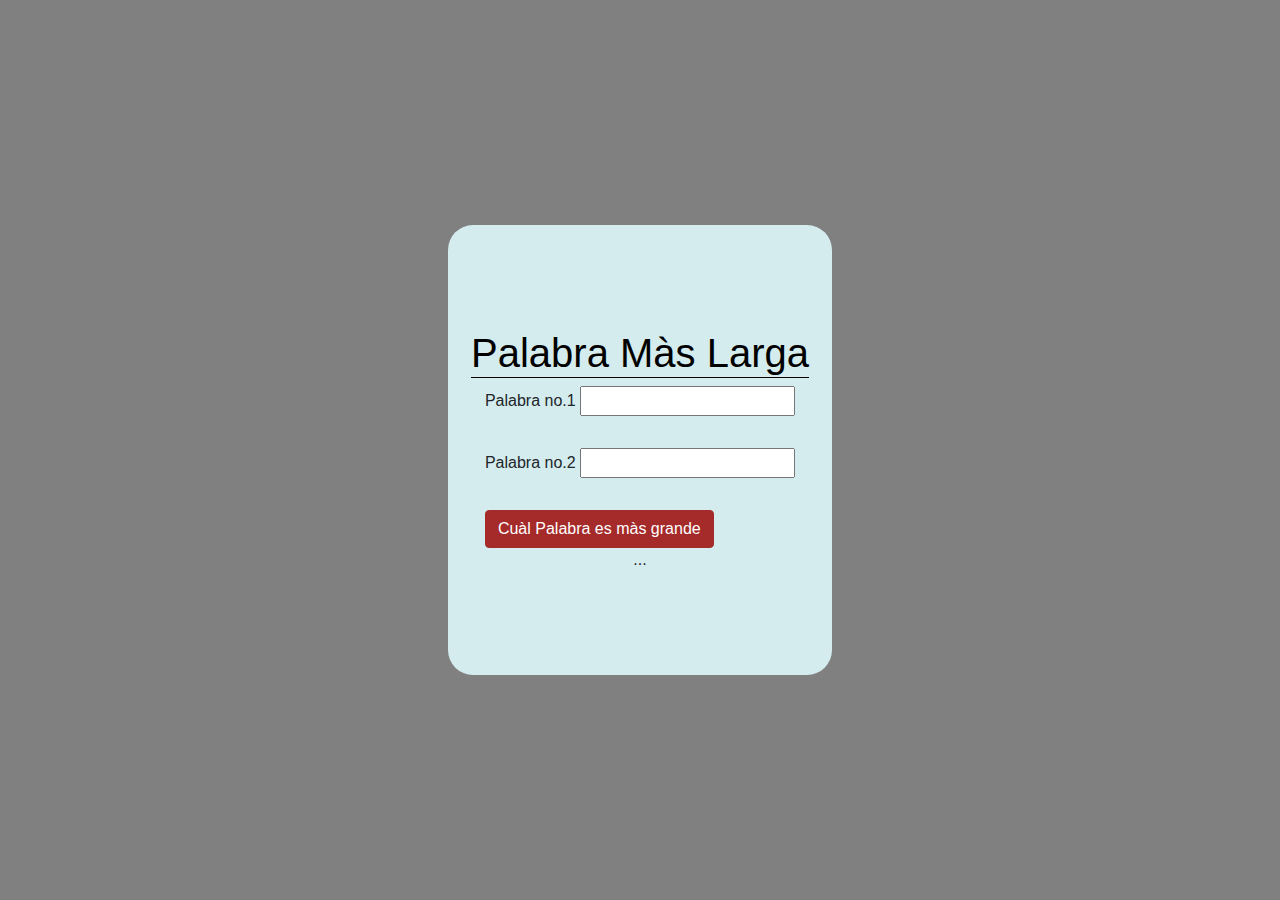
<file: ejercicios/palabralarga/palabraLarga.html>
<!DOCTYPE html>
<html lang="en">
<head>
    <meta charset="UTF-8">
    <meta name="viewport" content="width=device-width, initial-scale=1.0">
    <script src="/ejercicios/palabralarga/app.js"></script>
    <link rel="stylesheet" href="css/style.css">
    <link rel="stylesheet" href="https://stackpath.bootstrapcdn.com/bootstrap/4.5.2/css/bootstrap.min.css">
    <title>Document</title>
</head>
<body>
    
    <div id="container">
        <div id="contenedorBox">

            <h1>Palabra Màs Larga</h1>
            <form id="formularioPalabra">
                <div class="form-group">
                    <label for="palabra1">Palabra no.1</label>
                    <input type="text" class="form-group" id="palabra1" required>
                </div>
                <div class="form-group">
                    <label for="palabra2">Palabra no.2</label>
                    <input type="text"  class="form-group" id="palabra2" required> 
                </div>
                
                <button type="button" class="btn btn-primary" onclick="palabraLarga()">Cuàl Palabra es màs grande</button>
            </form>
            <div id="resultado">...</div>
        </div>
    </div>


    <script src="https://code.jquery.com/jquery-3.5.1.slim.min.js"></script>
    <script src="https://cdn.jsdelivr.net/npm/@popperjs/core@2.5.2/dist/umd/popper.min.js"></script>
    <script src="https://stackpath.bootstrapcdn.com/bootstrap/4.5.2/js/bootstrap.min.js"></script>
</body>
</html>
</file>
<file: ejercicios/palabralarga/css/style.css>
#container{

    display: flex;
    flex-direction: column;
    align-items: center;
    justify-content: center;
    background-color: gray;
    width: 100vw;
    height: 100vh;
}

h1{
    display: flex;
    align-items: start;
    color: black;
    border-bottom: 1px solid black;
}

#contenedorBox{
    display: flex;
    align-items: center;
    flex-direction: column;
    justify-content: center;
    height: 50vh;
    width: 30vw;
    background-color: rgb(212, 236, 238);
    border-radius: 25px;
}

#formularioPalabra button{
    background-color: brown;
    border: 1px solid brown;

}
</file>
